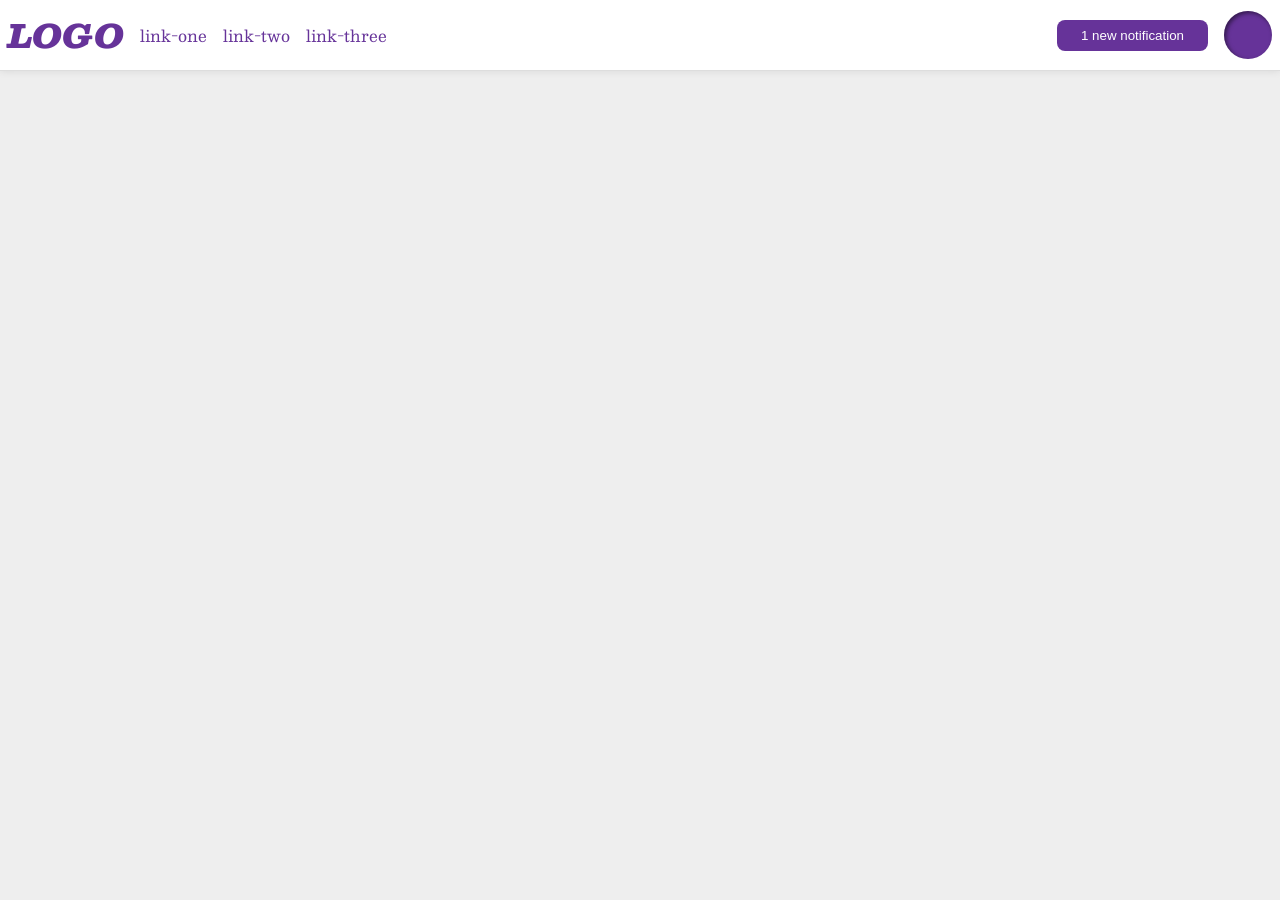
<file: foundations/flex/03-flex-header-2/index.html>
<!DOCTYPE html>
<html lang="en">
  <head>
    <meta charset="UTF-8">
    <meta http-equiv="X-UA-Compatible" content="IE=edge">
    <meta name="viewport" content="width=device-width, initial-scale=1.0">
    <title>Flex Header 2</title>
    <link rel="stylesheet" href="style.css">
  </head>
  <body>
    <div class="header">
      <div class="left-container">
        <div class="logo">
          LOGO
        </div>
        <ul class="links">
          <li><a href="https://google.com">link-one</a></li>
          <li><a href="https://google.com">link-two</a></li>
          <li><a href="https://google.com">link-three</a></li>
        </ul>
      </div>
      <div class="right-container">
        <button class="notifications">
          1 new notification
        </button>
        <div class="profile-image"></div>
      </div>
    </div>
  </body>
</html>
</file>
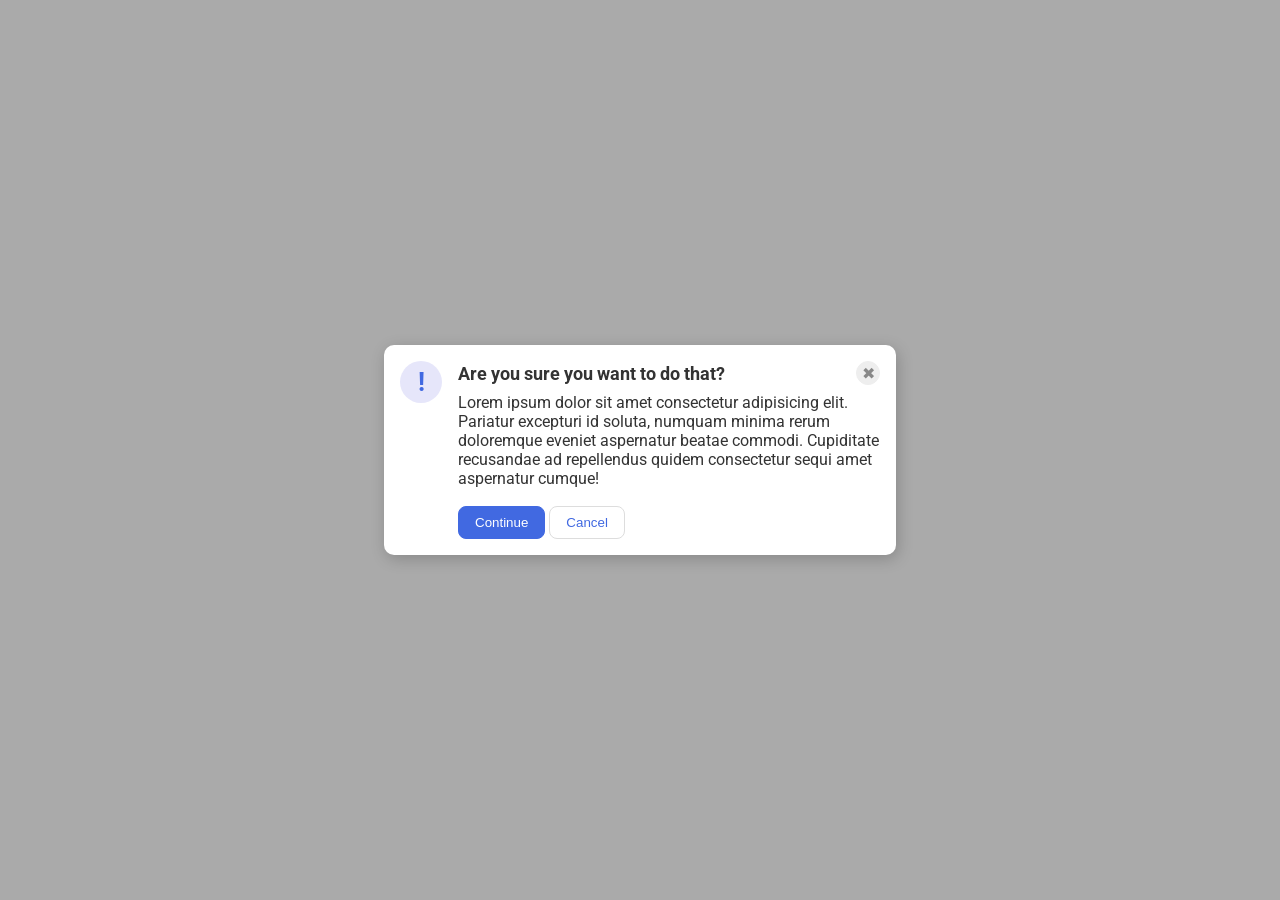
<file: foundations/flex/05-flex-modal/index.html>
<!DOCTYPE html>
<html lang="en">
  <head>
    <meta charset="UTF-8">
    <meta http-equiv="X-UA-Compatible" content="IE=edge">
    <meta name="viewport" content="width=device-width, initial-scale=1.0">
    <link rel="stylesheet" href="style.css">
    <title>Modal</title>
  </head>
  <body>
    <div class="modal">
      <div class="icon">!</div>
      <div class="container">
        <div class="header">
          Are you sure you want to do that?
          <button class="close-button">✖</button>
        </div>
        <div class="contents">
          <div class="text">Lorem ipsum dolor sit amet consectetur adipisicing elit. Pariatur excepturi id soluta, numquam minima rerum doloremque eveniet aspernatur beatae commodi. Cupiditate recusandae ad repellendus quidem consectetur sequi amet aspernatur cumque!</div>
          <button class="continue">Continue</button>
          <button class="cancel">Cancel</button>
        </div>
      </div>
    </div>
  </body>
</html>
</file>
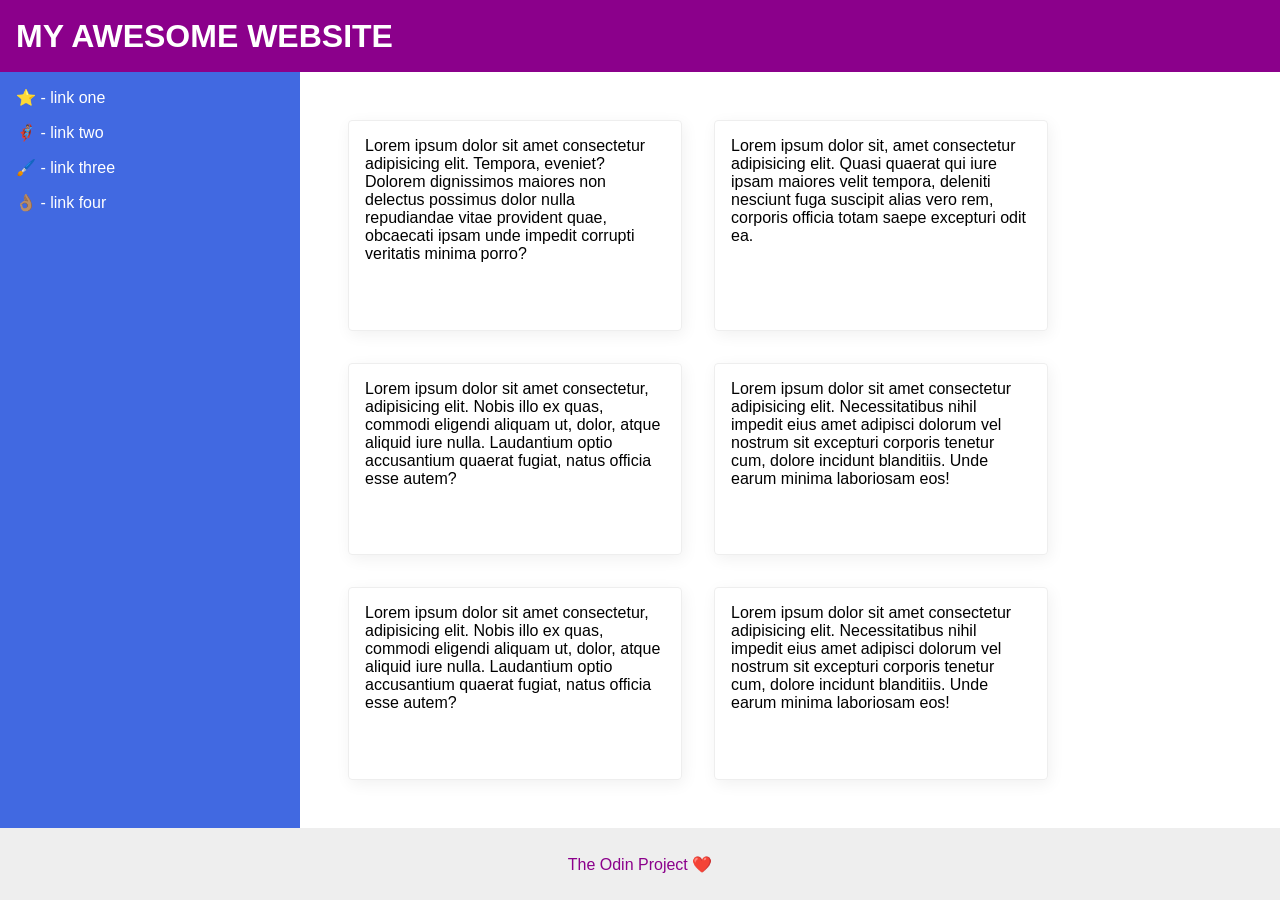
<file: foundations/flex/07-flex-layout-2/index.html>
<!DOCTYPE html>
<html lang="en">
  <head>
    <meta charset="UTF-8">
    <meta http-equiv="X-UA-Compatible" content="IE=edge">
    <meta name="viewport" content="width=device-width, initial-scale=1.0">
    <title>The Holy Grail</title>
    <link rel="stylesheet" href="style.css">
  </head>
  <body>
    <div class="header">
      MY AWESOME WEBSITE
    </div>
    
    <div class="content">
      <div class="sidebar"> <ul>
          <li><a href="#">⭐ - link one</a></li>
          <li><a href="#">🦸🏽‍♂️ - link two</a></li>
          <li><a href="#">🖌️ - link three</a></li>
          <li><a href="#">👌🏽 - link four</a></li>
        </ul>
      </div>

      <div class="cards">
        <div class="card">Lorem ipsum dolor sit amet consectetur adipisicing elit. Tempora, eveniet? Dolorem dignissimos maiores non delectus possimus dolor nulla repudiandae vitae provident quae, obcaecati ipsam unde impedit corrupti veritatis minima porro?</div>
        <div class="card">Lorem ipsum dolor sit, amet consectetur adipisicing elit. Quasi quaerat qui iure ipsam maiores velit tempora, deleniti nesciunt fuga suscipit alias vero rem, corporis officia totam saepe excepturi odit ea.</div>
        <div class="card">Lorem ipsum dolor sit amet consectetur, adipisicing elit. Nobis illo ex quas, commodi eligendi aliquam ut, dolor, atque aliquid iure nulla. Laudantium optio accusantium quaerat fugiat, natus officia esse autem?</div>
        <div class="card">Lorem ipsum dolor sit amet consectetur adipisicing elit. Necessitatibus nihil impedit eius amet adipisci dolorum vel nostrum sit excepturi corporis tenetur cum, dolore incidunt blanditiis. Unde earum minima laboriosam eos!</div>
        <div class="card">Lorem ipsum dolor sit amet consectetur, adipisicing elit. Nobis illo ex quas, commodi eligendi aliquam ut, dolor, atque aliquid iure nulla. Laudantium optio accusantium quaerat fugiat, natus officia esse autem?</div>
        <div class="card">Lorem ipsum dolor sit amet consectetur adipisicing elit. Necessitatibus nihil impedit eius amet adipisci dolorum vel nostrum sit excepturi corporis tenetur cum, dolore incidunt blanditiis. Unde earum minima laboriosam eos!</div>
      </div>
    </div>
    
    <div class="footer">
      The Odin Project ❤️
    </div>
  </body>
</html>
</file>
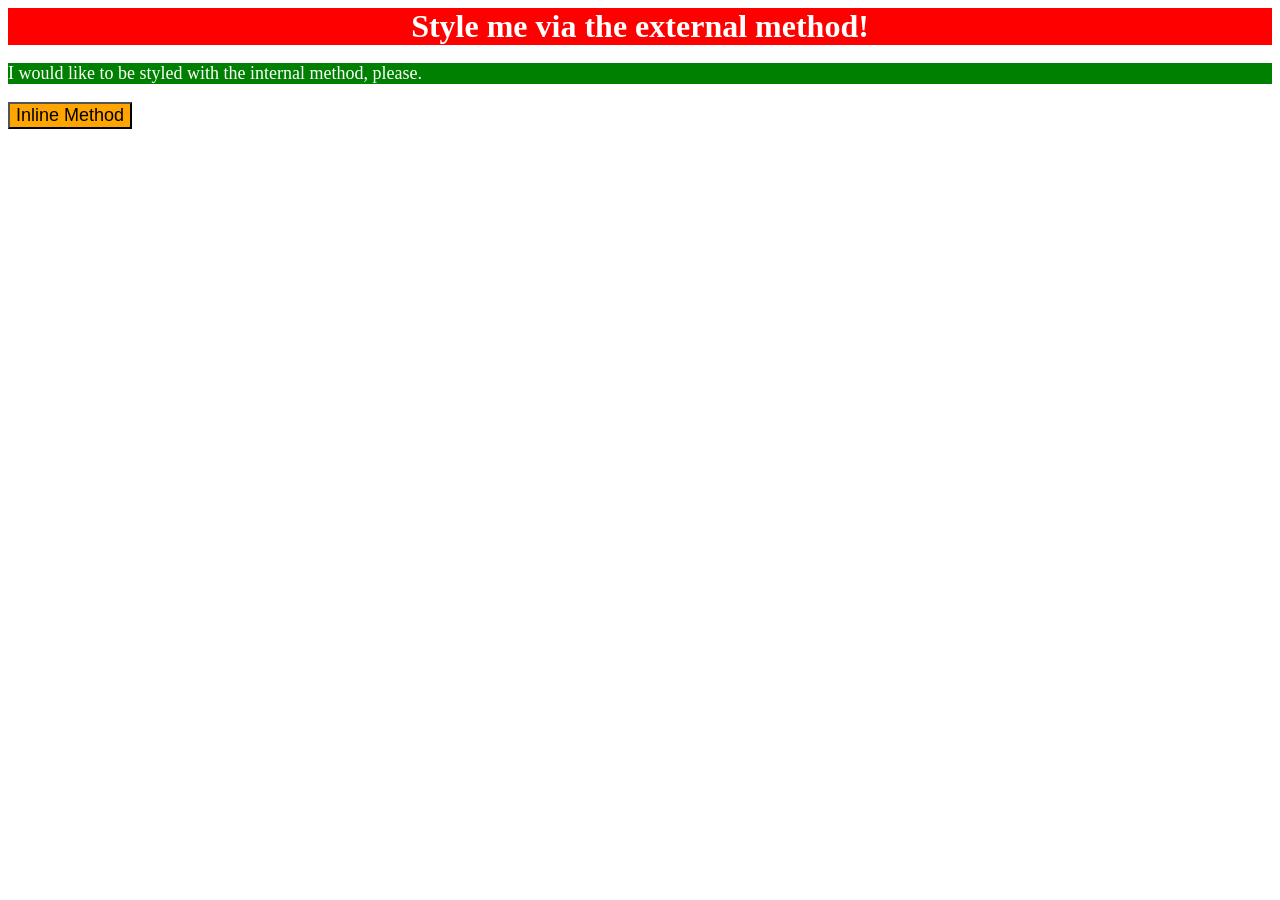
<file: foundations/intro-to-css/01-css-methods/index.html>
<!DOCTYPE html>
<html lang="en">
  <head>
    <meta charset="UTF-8">
    <meta http-equiv="X-UA-Compatible" content="IE=edge">
    <meta name="viewport" content="width=device-width, initial-scale=1.0">
    <title>Methods for Adding CSS</title>
    <link rel="stylesheet" href="style.css">
    <style>
      p {
        background-color: green;
        color: white;
        font-size: 18px;
      }
    </style>
  </head>
  <body>
    <div>Style me via the external method!</div>
    <p>I would like to be styled with the internal method, please.</p>
    <button style="background-color: orange; font-size: 18px;">Inline Method</button>
  </body>
</html>
</file>
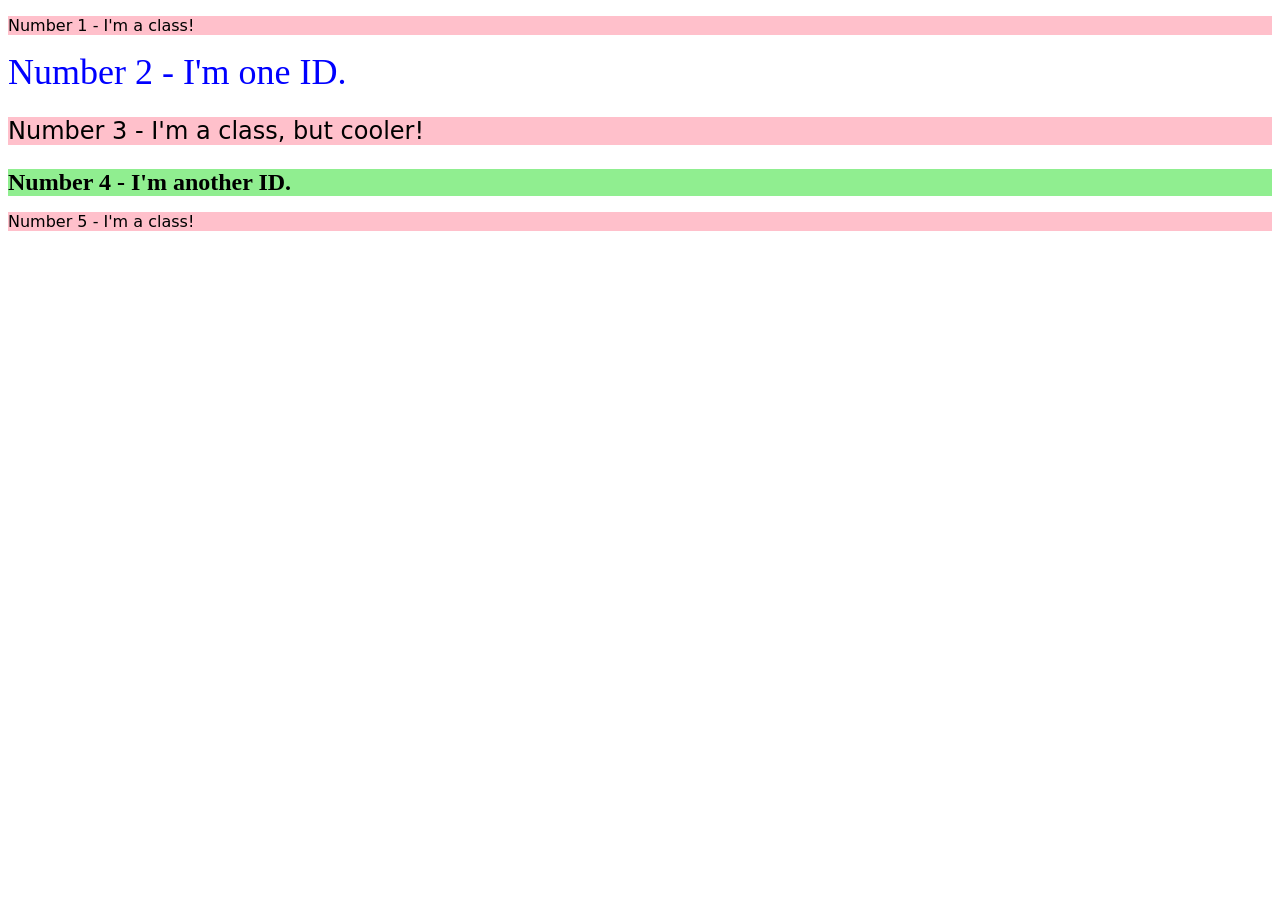
<file: foundations/intro-to-css/02-class-id-selectors/index.html>
<!DOCTYPE html>
<html lang="en">
  <head>
    <meta charset="UTF-8">
    <meta http-equiv="X-UA-Compatible" content="IE=edge">
    <meta name="viewport" content="width=device-width, initial-scale=1.0">
    <title>Class and ID Selectors</title>
    <link rel="stylesheet" href="style.css">
  </head>
  <body>
    <p class="odd">Number 1 - I'm a class!</p>
    <div id="second">Number 2 - I'm one ID.</div>
    <p class="odd font-size-change">Number 3 - I'm a class, but cooler!</p>
    <div id="fourth" class="font-size-change">Number 4 - I'm another ID.</div>
    <p class="odd">Number 5 - I'm a class!</p>
  </body>
</html>
</file>
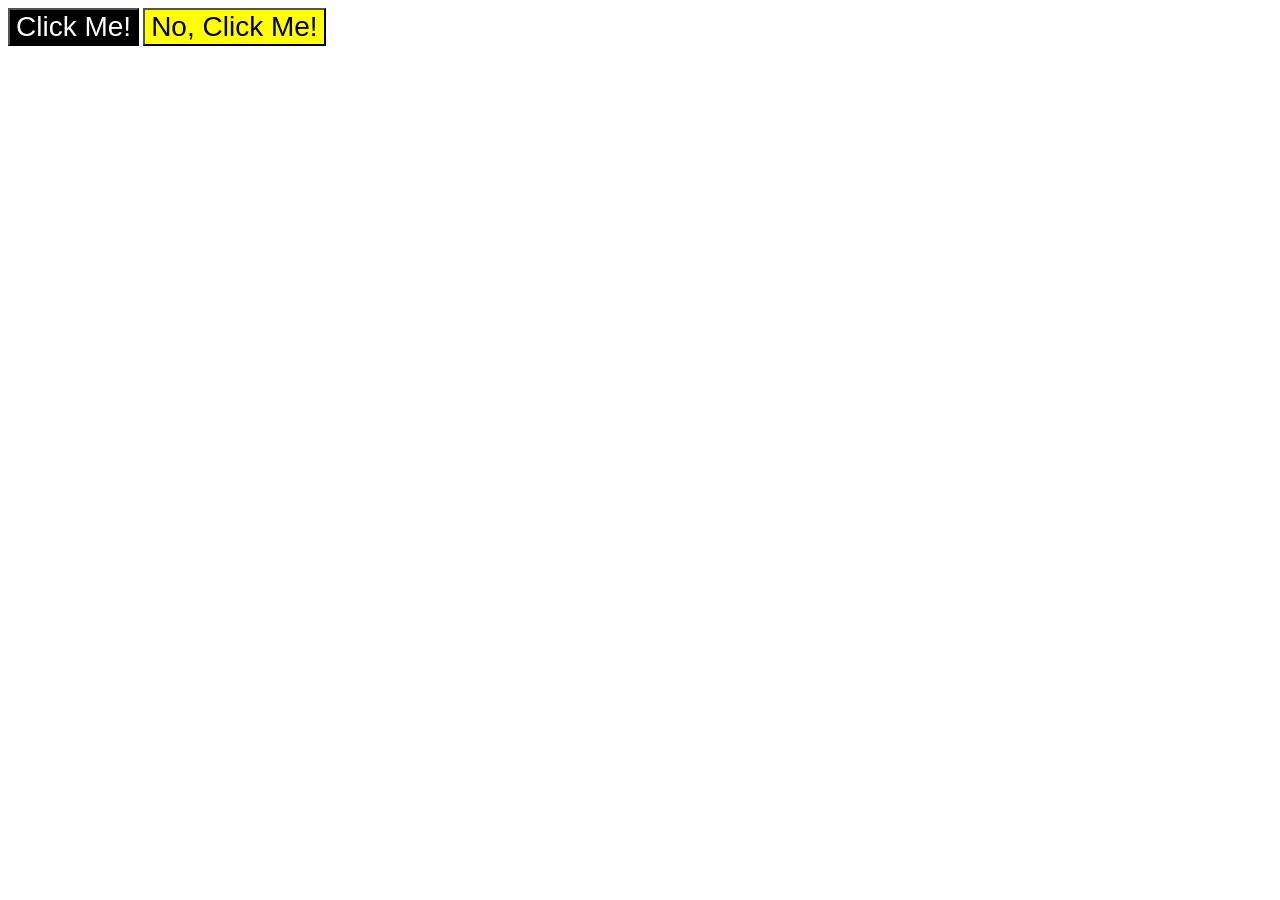
<file: foundations/intro-to-css/03-grouping-selectors/index.html>
<!DOCTYPE html>
<html lang="en">
  <head>
    <meta charset="UTF-8">
    <meta http-equiv="X-UA-Compatible" content="IE=edge">
    <meta name="viewport" content="width=device-width, initial-scale=1.0">
    <title>Grouping Selectors</title>
    <link rel="stylesheet" href="style.css">
  </head>
  <body>
    <button class="one">Click Me!</button>
    <button class="two">No, Click Me!</button>
  </body>
</html>
</file>
<file: foundations/flex/03-flex-header-2/style.css>
/* this is some magical font-importing.  
you'll learn about it later. */
@import url('https://fonts.googleapis.com/css2?family=Besley:ital,wght@0,400;1,900&display=swap');

body {
  margin: 0;
  background: #eee;
  font-family: Besley, serif;
}

.header {
  background: white;
  border-bottom: 1px solid #ddd;
  box-shadow: 0 0 8px rgba(0,0,0,.1);
}

.profile-image {
  background: rebeccapurple;
  box-shadow: inset 2px 2px 4px rgba(0,0,0,.5);
  border-radius: 50%;
  width: 48px;
  height: 48px;
}

.logo {
  color: rebeccapurple;
  font-size: 32px;
  font-weight: 900;
  font-style: italic;
}

button {
  border: none;
  border-radius: 8px;
  background: rebeccapurple;
  color: white;
  padding: 8px 24px;
}

a {
  /* this removes the line under our links */
  text-decoration: none;
  color: rebeccapurple;
}

ul {
  list-style-type: none;
}

/* SOLUTION */

.header {
  padding: 8px;
  display: flex;
  justify-content: space-between;
}

.left-container, .right-container {
  display: flex;
  align-items: center;
  gap: 16px;
}

ul {
  margin: 0;
  padding: 0;
  display: flex;
  gap: 16px;
}
</file>
<file: foundations/flex/05-flex-modal/style.css>
@import url('https://fonts.googleapis.com/css2?family=Roboto:wght@400;700&display=swap');

html, body {
  height: 100%;
}

body {
  font-family: Roboto, sans-serif;
  margin: 0;
  background: #aaa;
  color: #333;
  /* I'll give you this one for free lol */
  display: flex;
  align-items: center;
  justify-content: center;
}

.modal {
  background: white;
  width: 480px;
  border-radius: 10px;
  box-shadow: 2px 4px 16px rgba(0,0,0,.2);
}

.icon {
  color: royalblue;
  font-size: 26px;
  font-weight: 700;
  background: lavender;
  width: 42px;
  height: 42px;
  border-radius: 50%;
  display: flex;
  align-items: center;
  justify-content: center;
}

.close-button {
  background: #eee;
  border-radius: 50%;
  color: #888;
  font-weight: 400;
  font-size: 16px;
  height: 24px;
  width: 24px;
  display: flex;
  align-items: center;
  justify-content: center;
  border: 1px solid #eee;
  padding: 0;
}

button {
  cursor: pointer;
  padding: 8px 16px;
  border-radius: 8px;
}

button.continue {
  background: royalblue;
  border: 1px solid royalblue;
  color: white;
}

button.cancel {
  background: white;
  border: 1px solid #ddd;
  color: royalblue;
}

/* SOLUTION */
.modal {
  display: flex;
  gap: 16px;
  padding: 16px;
}

.icon {
  flex-shrink: 0;
}

.header {
  display: flex;
  align-items: center;
  justify-content: space-between;
  font-size: 18px;
  font-weight: 700;
  margin-bottom: 8px;
}

.text {
  margin-bottom: 18px;
}
</file>
<file: foundations/flex/07-flex-layout-2/style.css>
body {
  font-family: -apple-system, BlinkMacSystemFont, 'Segoe UI', Roboto, Oxygen, Ubuntu, Cantarell, 'Open Sans', 'Helvetica Neue', sans-serif;
  margin: 0;
  min-height: 100vh;
}

.header {
  height: 72px;
  background: darkmagenta;
  color: white;
}

.footer {
  height: 72px;
  background: #eee;
  color: darkmagenta;
}

.sidebar {
  width: 300px;
  background: royalblue;
  box-sizing: border-box;
}

.card {
  border: 1px solid #eee;
  box-shadow: 2px 4px 16px rgba(0,0,0,.06);
  border-radius: 4px;
}

/* SOLUTION */

body {
  display: flex;
  flex-direction: column;
}

.content {
  display: flex;
  flex: 1;
}

.cards {
  padding: 48px;
  display: flex;
  flex-wrap: wrap;
  gap: 32px;
}

.card {
  padding: 16px;
  width: 300px;
}

.header,
.footer {
  display: flex;
  align-items: center;
}

.header {
  font-weight: 900;
  font-size: 32px;
  padding: 0 16px;
}

.footer {
  justify-content: center;
}

.sidebar {
  flex-shrink: 0;
  padding: 16px;
}

ul {
  list-style: none;
  margin: 0;
  padding: 0;
}

a {
  text-decoration: none;
  color: white;
}

li {
  margin-bottom: 16px;
}
</file>
<file: foundations/intro-to-css/01-css-methods/style.css>
div {
    background-color: red;
    color: white;
    font-size: 32px;
    text-align: center;
    font-weight: bold;
}
</file>
<file: foundations/intro-to-css/02-class-id-selectors/style.css>
/* Add CSS Styling */
.odd {
    background-color: pink;
    font-family: Verdana, 'DejaVu Sans', sans-serif;
}

#second {
    color: blue;
    font-size: 36px;
}

.font-size-change {
    font-size: 24px;
}

#fourth {
    background-color: lightgreen;
    font-weight: bold;
}
</file>
<file: foundations/intro-to-css/03-grouping-selectors/style.css>
/* Add CSS Styling */
.one {
    background-color: black;
    color: white;
}

.two {
    background-color: yellow;
}

.one, 
.two {
    font-size: 28px;
    font-family: Helvetica, "Times New Roman", sans-serif;
}
</file>
